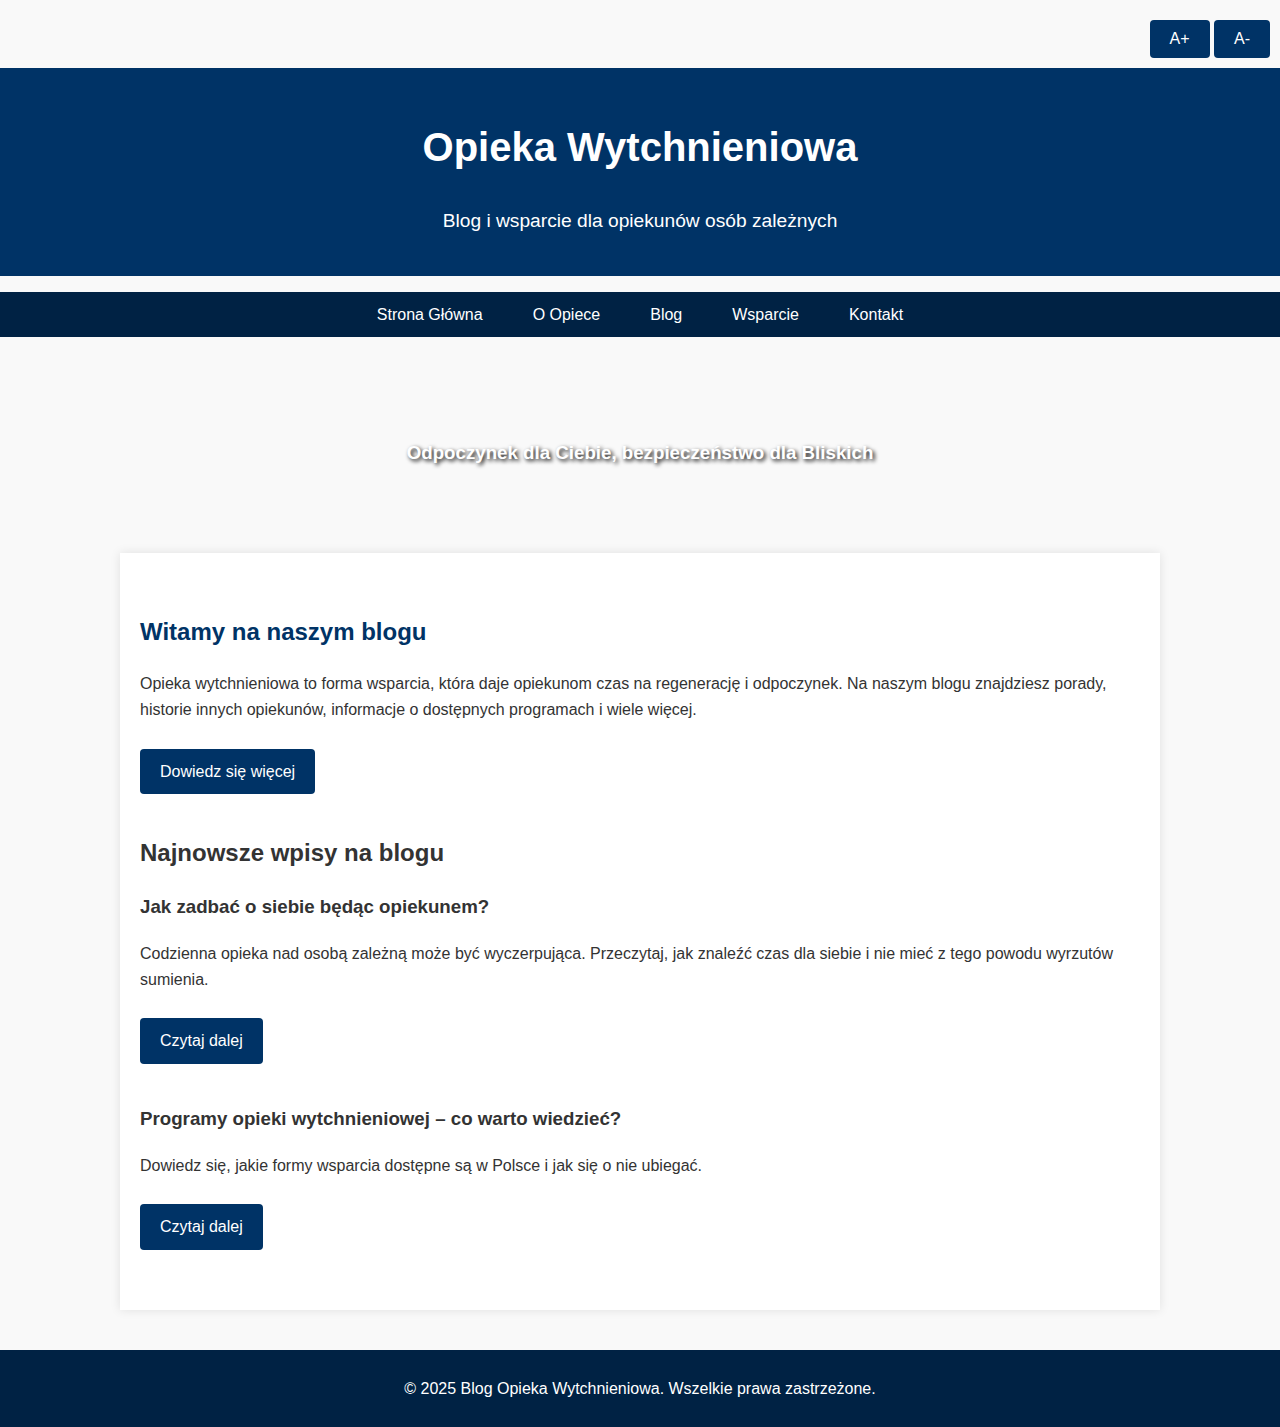
<file: index.html>
<!DOCTYPE html>
<html lang="pl">
<head>
  <meta charset="UTF-8">
  <meta name="viewport" content="width=device-width, initial-scale=1">
  <title>Opieka Wytchnieniowa – Blog i Wsparcie</title>
  <meta name="description" content="Blog o opiece wytchnieniowej – porady, wsparcie i informacje dla opiekunów osób zależnych.">
  <meta name="keywords" content="opieka wytchnieniowa, blog, wsparcie dla opiekunów, niepełnosprawność, seniorzy">
  <meta name="author" content="Łukasz Wojciechowski">
<link rel="stylesheet" href="style.css">
</head>
  <style>
    body {
      font-family: Arial, sans-serif;
      line-height: 1.6;
      margin: 0;
      padding: 0;
      color: #333;
      background: #f9f9f9;
    }

    header {
      background: #036;
      color: white;
      padding: 20px 0;
      text-align: center;
    }

    nav ul {
      list-style: none;
      padding: 0;
      display: flex;
      justify-content: center;
      background: #024;
    }

    nav ul li {
      margin: 0 15px;
    }

    nav ul li a {
      color: white;
      text-decoration: none;
      padding: 10px;
display: block;
    }

    nav ul li a:hover {
      background: #057;
    }

    .container {
      max-width: 1000px;
      margin: auto;
      padding: 20px;
    }

    .hero {
      background: url('https://source.unsplash.com/featured/?caregiver,elderly') center/cover no-repeat;
      height: 40px;
      display: flex;
      align-items: center;
      justify-content: center;
      color: white;
      text-shadow: 2px 2px 4px #000;
      text-align: center;
    }

    .section {
      margin: 40px 0;
    }

    .section h2 {
      color: #036;
    }

    .blog-post {
      background: white;
      padding: 15px;
      margin-bottom: 20px;
      box-shadow: 0 0 5px #ccc;
    }

    footer {
      background: #024;
      color: white;
      text-align: center;
      padding: 10px;
    }

    .btn {
      display: inline-block;
      background: #036;
      color: white;
      padding: 10px 20px;
      text-decoration: none;
      margin-top: 10px;
    }

    .btn:hover {
      background: #025;
    }
  </style>
</head>
<body>
<div style="text-align:right; margin: 10px;">
  <button onclick="changeFontSize(1)" class="btn">A+</button>
  <button onclick="changeFontSize(-1)" class="btn">A-</button>
</div>

<header>
  <h1>Opieka Wytchnieniowa</h1>
  <p>Blog i wsparcie dla opiekunów osób zależnych</p>
</header>

<nav>
  <ul>
    <li><a href="index.html">Strona Główna</a></li>
    <li><a href="o-opiece.html">O Opiece</a></li>
    <li><a href="blog.html">Blog</a></li>
    <li><a href="wsparcie.html">Wsparcie</a></li>
    <li><a href="kontakt.html">Kontakt</a></li>
  </ul>
</nav>

<section class="hero">
  <h3>Odpoczynek dla Ciebie, bezpieczeństwo dla Bliskich</h2>
</section>

<div class="container">
  <section class="section">
    <h2>Witamy na naszym blogu</h2>
    <p>
      Opieka wytchnieniowa to forma wsparcia, która daje opiekunom czas na regenerację i odpoczynek. 
	  Na naszym blogu znajdziesz porady, historie innych opiekunów, informacje o dostępnych programach i wiele więcej.
    </p>
    <a class="btn" href="blog.html">Dowiedz się więcej</a>
  </section>

  
    <h2>Najnowsze wpisy na blogu</h2>

    <p>
      <h3>Jak zadbać o siebie będąc opiekunem?</h3>
      <p>Codzienna opieka nad osobą zależną może być wyczerpująca. 
	  Przeczytaj, jak znaleźć czas dla 
	  siebie i nie mieć z tego powodu wyrzutów sumienia.</p>
      <a class="btn" href="blog.html">Czytaj dalej</a>
    
<section class="section">
    
      <h3>Programy opieki wytchnieniowej – co warto wiedzieć?</h3>
      <p>Dowiedz się, jakie formy wsparcia dostępne są w Polsce i jak się o nie ubiegać.</p>
      <a class="btn" href="o-opiece.html">Czytaj dalej</a>
    </div>
  </section>

  

<footer>
  <p>&copy; 2025 Blog Opieka Wytchnieniowa. Wszelkie prawa zastrzeżone.</p>
</footer>
<script>
  let fontSize = 16;
  function changeFontSize(change) {
    fontSize += change;
    document.body.style.fontSize = fontSize + "px";
  }
</script>

</body>

</body>
</html>
</file>
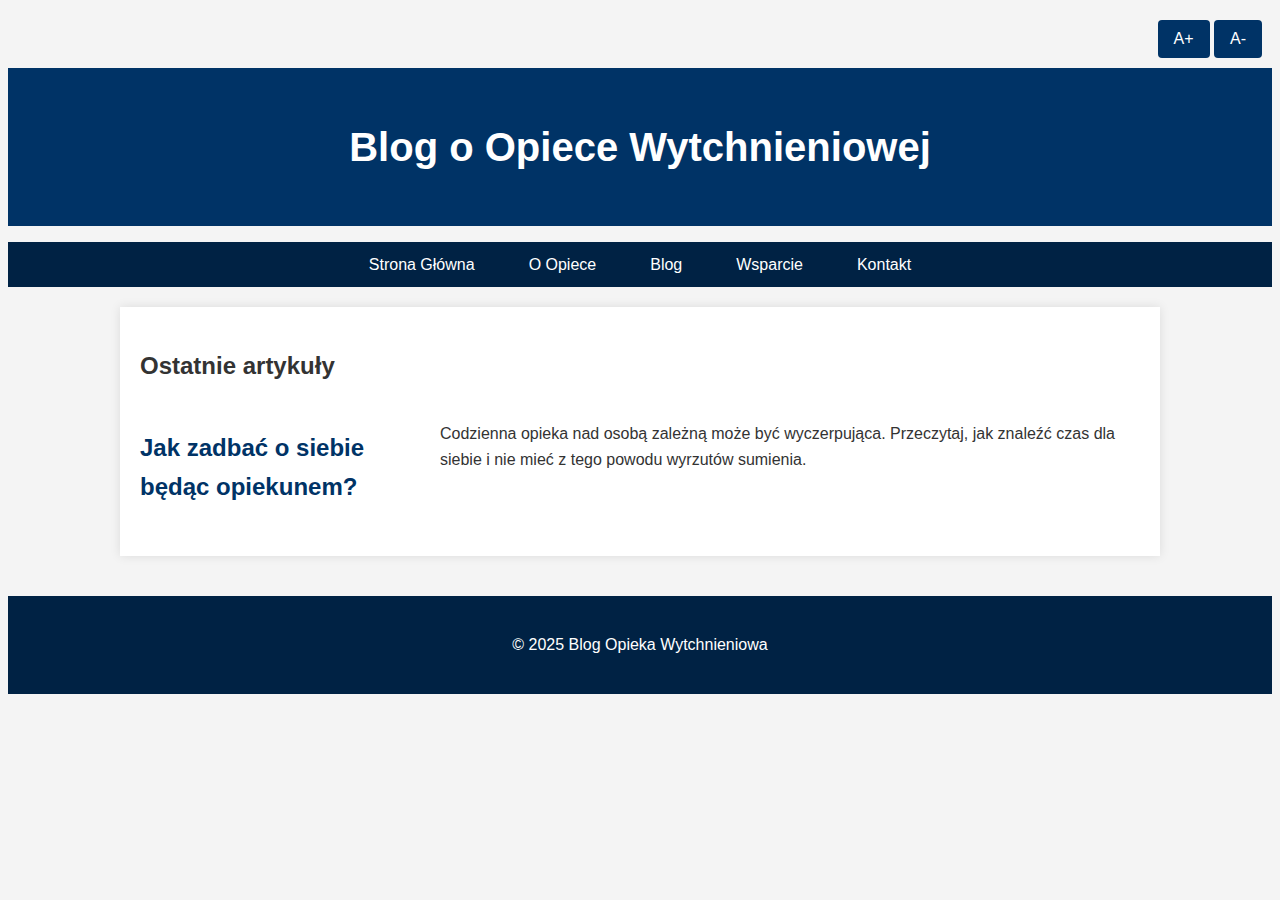
<file: blog.html>
<!DOCTYPE html>
<html lang="pl">
<head>
  <meta charset="UTF-8">
  <meta name="viewport" content="width=device-width, initial-scale=1">
  <title>Blog – Opieka Wytchnieniowa</title>
  <link rel="stylesheet" href="style.css">


</head>
<body>




<div style="text-align:right; margin: 10px;">
  <button onclick="changeFontSize(1)" class="btn">A+</button>
  <button onclick="changeFontSize(-1)" class="btn">A-</button>
</div>


<header>
  <h1>Blog o Opiece Wytchnieniowej</h1>
</header>

<nav>
  <ul>
    <li><a href="index.html">Strona Główna</a></li>
    <li><a href="o-opiece.html">O Opiece</a></li>
    <li><a href="blog.html">Blog</a></li>
    <li><a href="wsparcie.html">Wsparcie</a></li>
    <li><a href="kontakt.html">Kontakt</a></li>
  </ul>
</nav>

<div class="container">
  <section class="section">
    <h2>Ostatnie artykuły</h2>

    <div class="blog-post">
      <h3><a href="post1.html">Jak zadbać o siebie będąc opiekunem?</a></h3>
      <p>Codzienna opieka nad osobą zależną może być wyczerpująca. Przeczytaj, jak znaleźć czas dla siebie i nie mieć z tego powodu wyrzutów sumienia.</p>
    </div>
  </section>
</div>

<footer>

<p>&copy; 2025 Blog Opieka Wytchnieniowa</p>
</footer>
<script>
  let fontSize = 16;
  function changeFontSize(change) {
    fontSize += change;
    document.body.style.fontSize = fontSize + "px";
  }
</script>
</body>
</html>
</file>
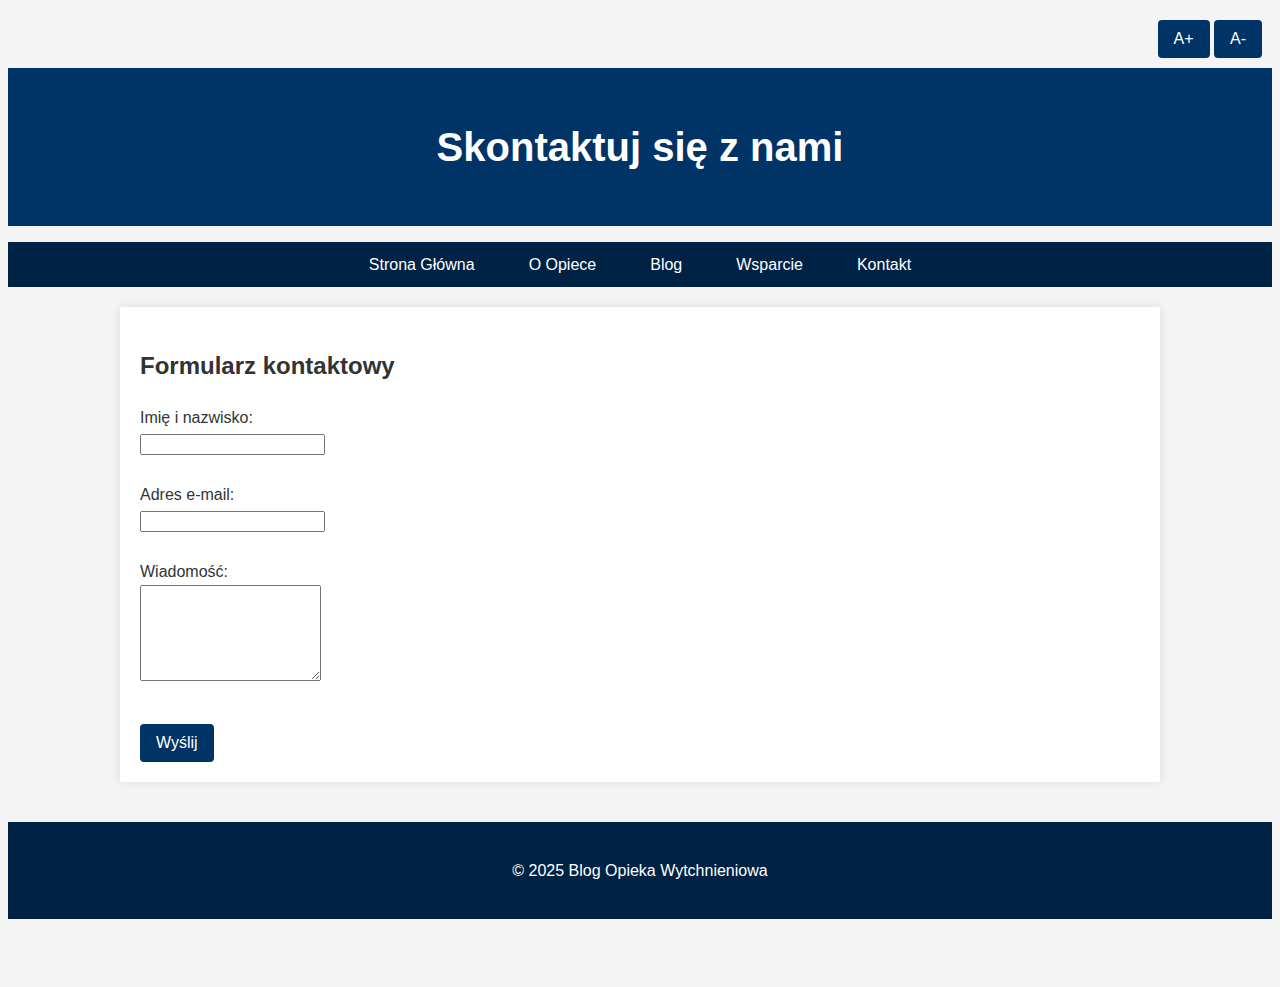
<file: kontakt.html>
<!DOCTYPE html>
<html lang="pl">
<head>
  <meta charset="UTF-8">
  <meta name="viewport" content="width=device-width, initial-scale=1">
  <title>Kontakt – Opieka Wytchnieniowa</title>
  <link rel="stylesheet" href="style.css"> <!-- opcjonalnie przenieś style do osobnego pliku -->
 

</head>

<body>
<div style="text-align:right; margin: 10px;">
  <button onclick="changeFontSize(1)" class="btn">A+</button>
  <button onclick="changeFontSize(-1)" class="btn">A-</button>
</div>
<header>
  <h1>Skontaktuj się z nami</h1>
</header>

<nav>
  <ul>
    <li><a href="index.html">Strona Główna</a></li>
    <li><a href="o-opiece.html">O Opiece</a></li>
    <li><a href="blog.html">Blog</a></li>
    <li><a href="wsparcie.html">Wsparcie</a></li>
    <li><a href="kontakt.html">Kontakt</a></li>
  </ul>
</nav>

<div class="container">
  <section class="section">
    <h2>Formularz kontaktowy</h2>
    <form action="mailto:twojemail@domena.pl" method="POST" enctype="text/plain">
      <label for="name">Imię i nazwisko:</label><br>
      <input type="text" id="name" name="name" required><br><br>

      <label for="email">Adres e-mail:</label><br>
      <input type="email" id="email" name="email" required><br><br>

      <label for="message">Wiadomość:</label><br>
<textarea id="message" name="message" rows="6" required></textarea><br><br>

      <input class="btn" type="submit" value="Wyślij">
    </form>
  </section>
</div>

<footer>
  <p>&copy; 2025 Blog Opieka Wytchnieniowa</p>
</footer>
<script>
  let fontSize = 16;
  function changeFontSize(change) {
    fontSize += change;
    document.body.style.fontSize = fontSize + "px";
  }
</script>
</body>
</html>
</file>
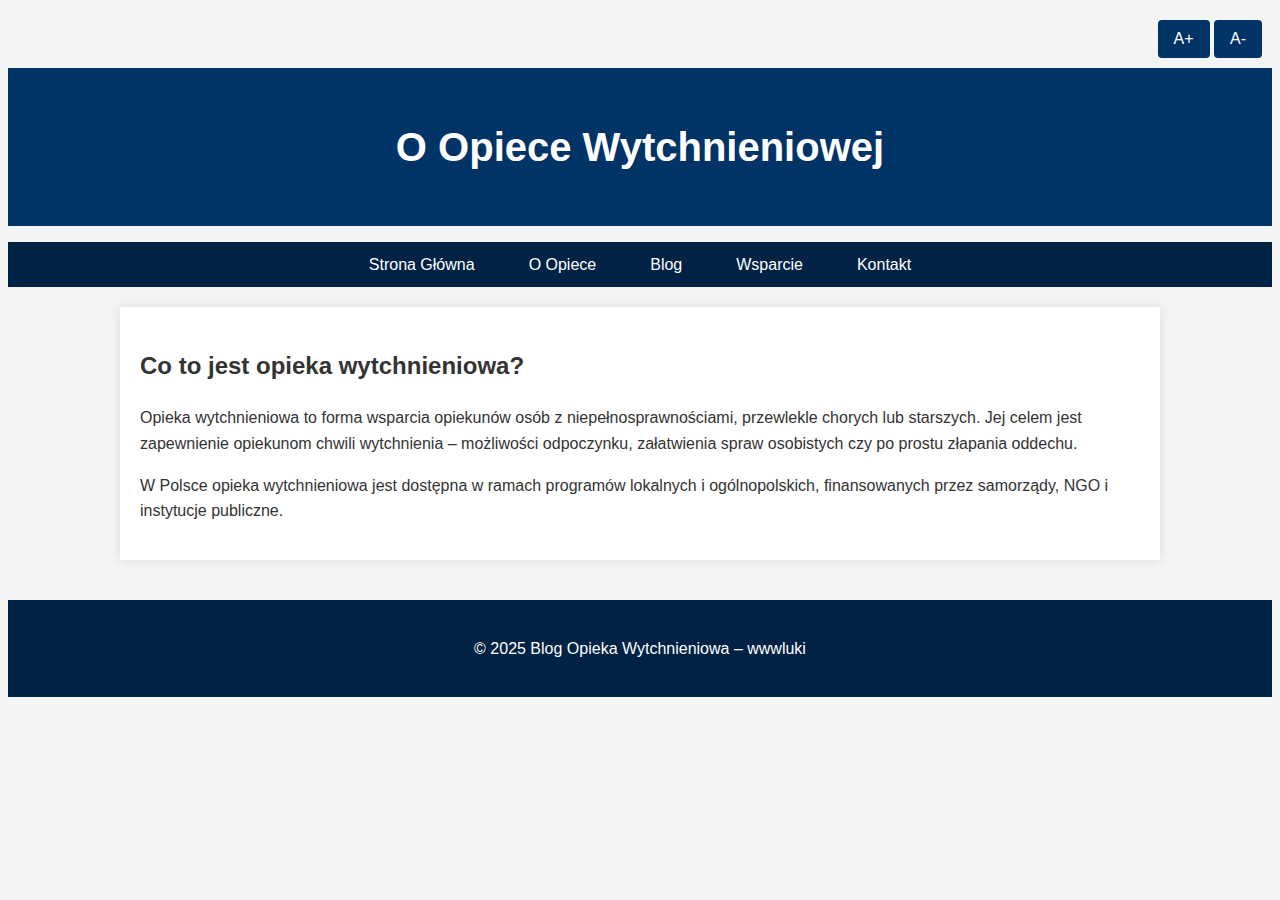
<file: o-opiece.html>
<!DOCTYPE html>
<html lang="pl">
<head>
  <meta charset="UTF-8">
  <meta name="viewport" content="width=device-width, initial-scale=1">
  <title>O Opiece Wytchnieniowej</title>
  <link rel="stylesheet" href="style.css">
</head>
<body>
<div style="text-align:right; margin: 10px;">
  <button onclick="changeFontSize(1)" class="btn">A+</button>
  <button onclick="changeFontSize(-1)" class="btn">A-</button>
</div>
<header>
  <h1>O Opiece Wytchnieniowej</h1>
</header>

<nav>
  <ul>
    <li><a href="index.html">Strona Główna</a></li>
    <li><a href="o-opiece.html">O Opiece</a></li>
    <li><a href="blog.html">Blog</a></li>
    <li><a href="wsparcie.html">Wsparcie</a></li>
    <li><a href="kontakt.html">Kontakt</a></li>
  </ul>
</nav>

<div class="container">
  <section class="section">
    <h2>Co to jest opieka wytchnieniowa?</h2>
    <p>
      Opieka wytchnieniowa to forma wsparcia opiekunów osób z niepełnosprawnościami, przewlekle chorych lub starszych. Jej celem jest zapewnienie opiekunom chwili wytchnienia – możliwości odpoczynku, załatwienia spraw osobistych czy po prostu złapania oddechu.
    </p>
    <p>
      W Polsce opieka wytchnieniowa jest dostępna w ramach programów lokalnych i ogólnopolskich, finansowanych przez samorządy, NGO i instytucje publiczne.
    </p>
  </section>
</div>

<footer>
  <p>&copy; 2025 Blog Opieka Wytchnieniowa – wwwluki</p>
</footer>
<script>
  let fontSize = 16;
  function changeFontSize(change) {
    fontSize += change;
    document.body.style.fontSize = fontSize + "px";
  }
</script>
</body>
</html>
</file>
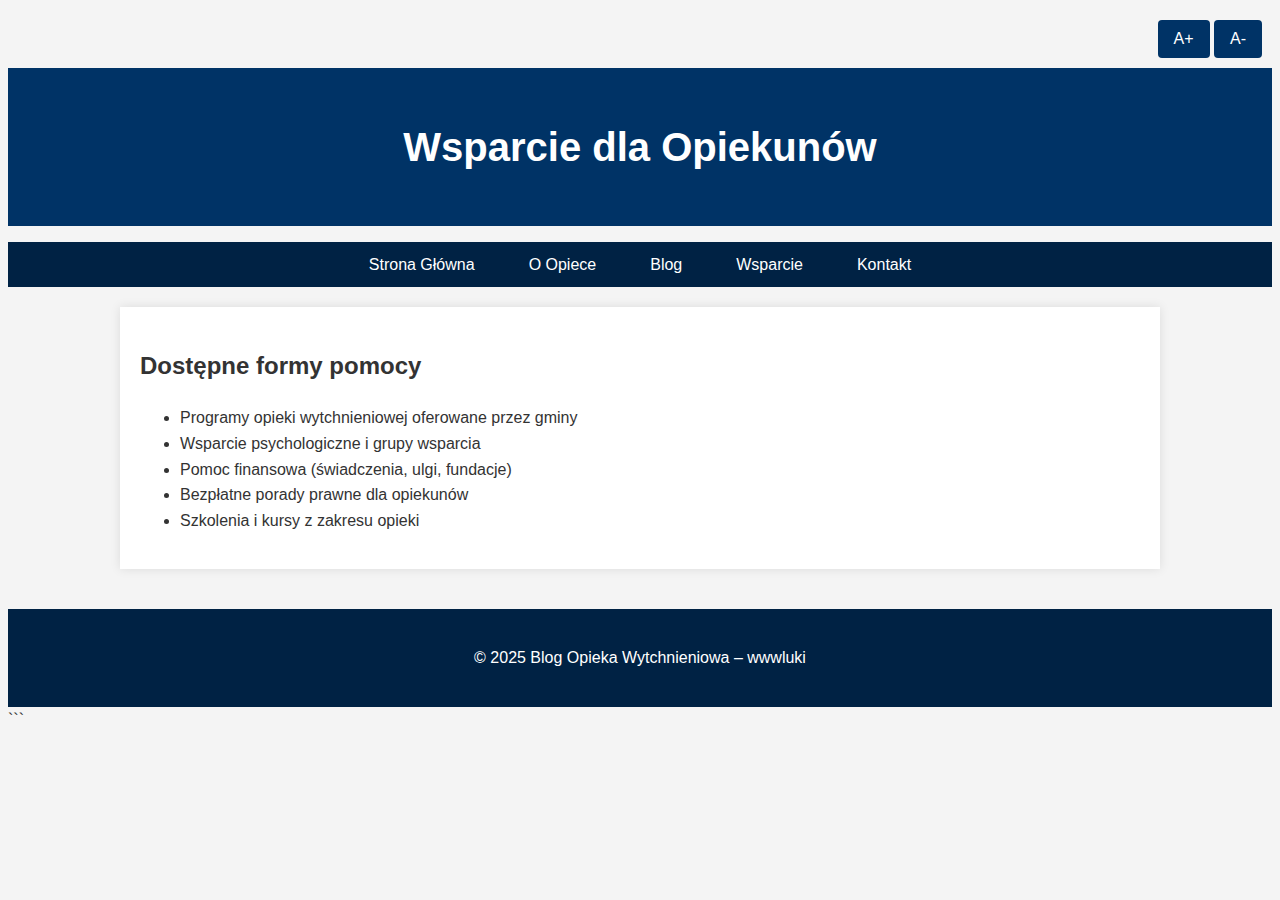
<file: wsparcie.html>
<!DOCTYPE html>
<html lang="pl">
<head>
  <meta charset="UTF-8">
  <meta name="viewport" content="width=device-width, initial-scale=1">
  <title>Wsparcie dla Opiekunów</title>
  <link rel="stylesheet" href="style.css">
</head>
<body>
<div style="text-align:right; margin: 10px;">
  <button onclick="changeFontSize(1)" class="btn">A+</button>
  <button onclick="changeFontSize(-1)" class="btn">A-</button>
</div>
<header>
  <h1>Wsparcie dla Opiekunów</h1>
</header>

<nav>
  <ul>
    <li><a href="index.html">Strona Główna</a></li>
    <li><a href="o-opiece.html">O Opiece</a></li>
    <li><a href="blog.html">Blog</a></li>
    <li><a href="wsparcie.html">Wsparcie</a></li>
    <li><a href="kontakt.html">Kontakt</a></li>
  </ul>
</nav>

<div class="container">
  <section class="section">
    <h2>Dostępne formy pomocy</h2>
    <ul>
      <li>Programy opieki wytchnieniowej oferowane przez gminy</li>
      <li>Wsparcie psychologiczne i grupy wsparcia</li>
      <li>Pomoc finansowa (świadczenia, ulgi, fundacje)</li>
      <li>Bezpłatne porady prawne dla opiekunów</li>
      <li>Szkolenia i kursy z zakresu opieki</li>
    </ul>
  </section>
</div>

<footer>
  <p>&copy; 2025 Blog Opieka Wytchnieniowa – wwwluki</p>
</footer>
<script>
  let fontSize = 16;
  function changeFontSize(change) {
    fontSize += change;
    document.body.style.fontSize = fontSize + "px";
  }
</script>
</body>
</html>
```
</file>
<file: style.css>
```css
/* Resetowanie domyślnych marginesów i wypełnień */
* {
  margin: 0;
  padding: 0;
  box-sizing: border-box;
}

/* Ustawienia ogólne */
body {
  font-family: Arial, sans-serif;
  background-color: #f4f4f4;
  color: #333;
  line-height: 1.6;
  padding-bottom: 60px;
}

/* Nagłówek */
header {
  background-color: #036;
  color: white;
  text-align: center;
  padding: 20px 0;
}

header h1 {
  font-size: 2.5rem;
}

header p {
  font-size: 1.2rem;
  margin-top: 10px;
}

/* Nawigacja */
nav {
  background-color: #024;
}

nav ul {
  display: flex;
  justify-content: center;
  list-style: none;
  padding: 10px;
}

nav ul li {
  margin: 0 15px;
}

nav ul li a {
  color: white;
  text-decoration: none;
  padding: 8px 12px;
}

nav ul li a:hover {
background-color: #057;
  border-radius: 4px;
}

/* Sekcja bohatera */
.hero {
  background-image: url('images/hero.jpg');
  background-size: cover;
  background-position: center;
  color: white;
  text-align: center;
  padding: 80px 20px;
}

.hero h2 {
  font-size: 100rem;
  margin-bottom: 10px;
}

.hero p {
  font-size: 1.2rem;
}

/* Kontener treści */
.container {
  max-width: 1000px;
  margin: 20px auto;
  padding: 20px;
  background-color: white;
  box-shadow: 0 0 10px rgba(0, 0, 0, 0.1);
}

/* Posty na blogu */
.blog-post {
  display: flex;
  margin-bottom: 20px;
}

.blog-post img {
  width: 200px;
  height: 120px;
  object-fit: cover;
  margin-right: 20px;
}

.blog-post .content {
  flex: 1;
}

.blog-post h3 {
  font-size: 1.5rem;
  margin-bottom: 10px;
}

.blog-post p {
  font-size: 1rem;
  margin-bottom: 10px;
}

.blog-post a {
  color: #036;
  text-decoration: none;
}

.blog-post a:hover {
  text-decoration: underline;
}
/* Media Queries dla responsywności */


{
 
 .blog-post {
    flex-direction: column; /* Zmienia układ na pionowy */
    align-items: center;
  }

  .blog-post img {
    width: 100%;
    height: auto;
  }

  .content {
    text-align: center;
  }

  .btn {
    width: 100%; /* Przyciski na pełną szerokość */
    padding: 12px;
    font-size: 16px;
  }

  nav ul {
    text-align: center;
  }

  nav ul li {
    display: inline-block;
    margin-right: 10px;
  }
}

/* Dostosowanie dla urządzeń o szerokości poniżej 480px (np. smartfony) */
@media (max-width: 480px) {
  body {
    font-size: 14px;
  }

  header h1 {
    font-size: 1.5rem;
  }
.btn {
    font-size: 14px;
  }

  .blog-post img {
    width: 100%;
    height: auto;
  }

  .content h3 a {
    font-size: 1.2rem;
  }
}

/* Stopka */
footer {
  background-color: #024;
  color: white;
  text-align: center;
  padding: 20px;
  margin-top: 40px;
}
.btn {
  background-color: #036;
  color: white;
  padding: 10px 16px;
  border: none;
  text-decoration: none;
  display: inline-block;
  margin-top: 10px;
  border-radius: 4px;
  cursor: pointer;
  font-size: 1rem;
  text-align: center;
  transition: background-color 0.2s ease;
}

.btn:hover {
  background-color: #025;
}
</file>
